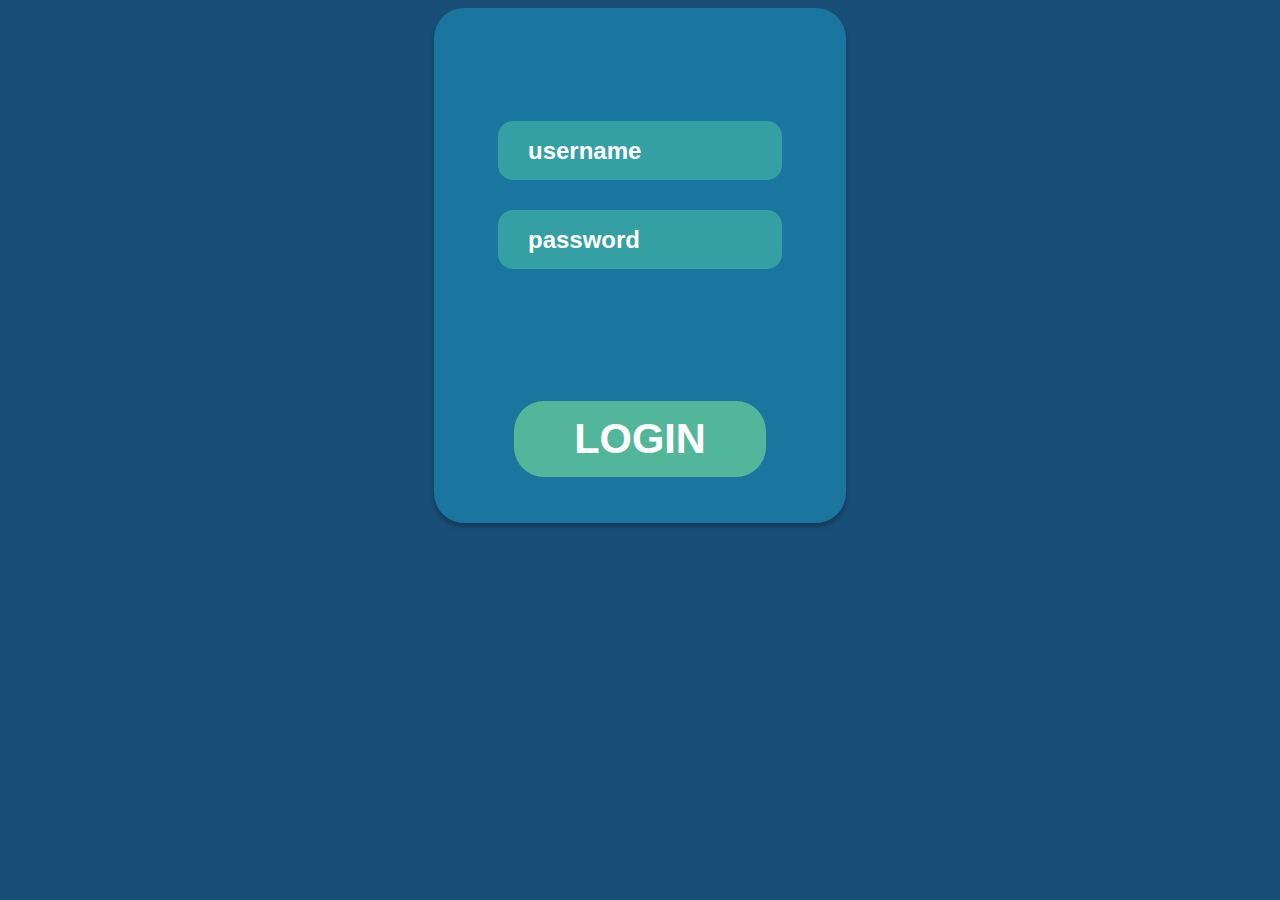
<file: src/index.html>
<!DOCTYPE html>
<html>
    <head>
<link rel="stylesheet" href="./index.css">
    </head>
    <body onload="sendtologout()">
    <body>
        <div id="login-bg">
            <form onsubmit="onloginclick()" id="credentials">
                <input class="login-input" 
                    name="username"
                    id="username" 
                    placeholder="username" 
                    type="text">           
                <input class="login-input" 
                    naem="password"
                    id="password" 
                    placeholder="password" 
                    type="password">
                <input id="login-button"
                    class="submit-login"
                    type="submit"
                    value="LOGIN"/>
            </form>
        </div>
    <script src="./index.js"></script>
    </body>
</html>
</file>
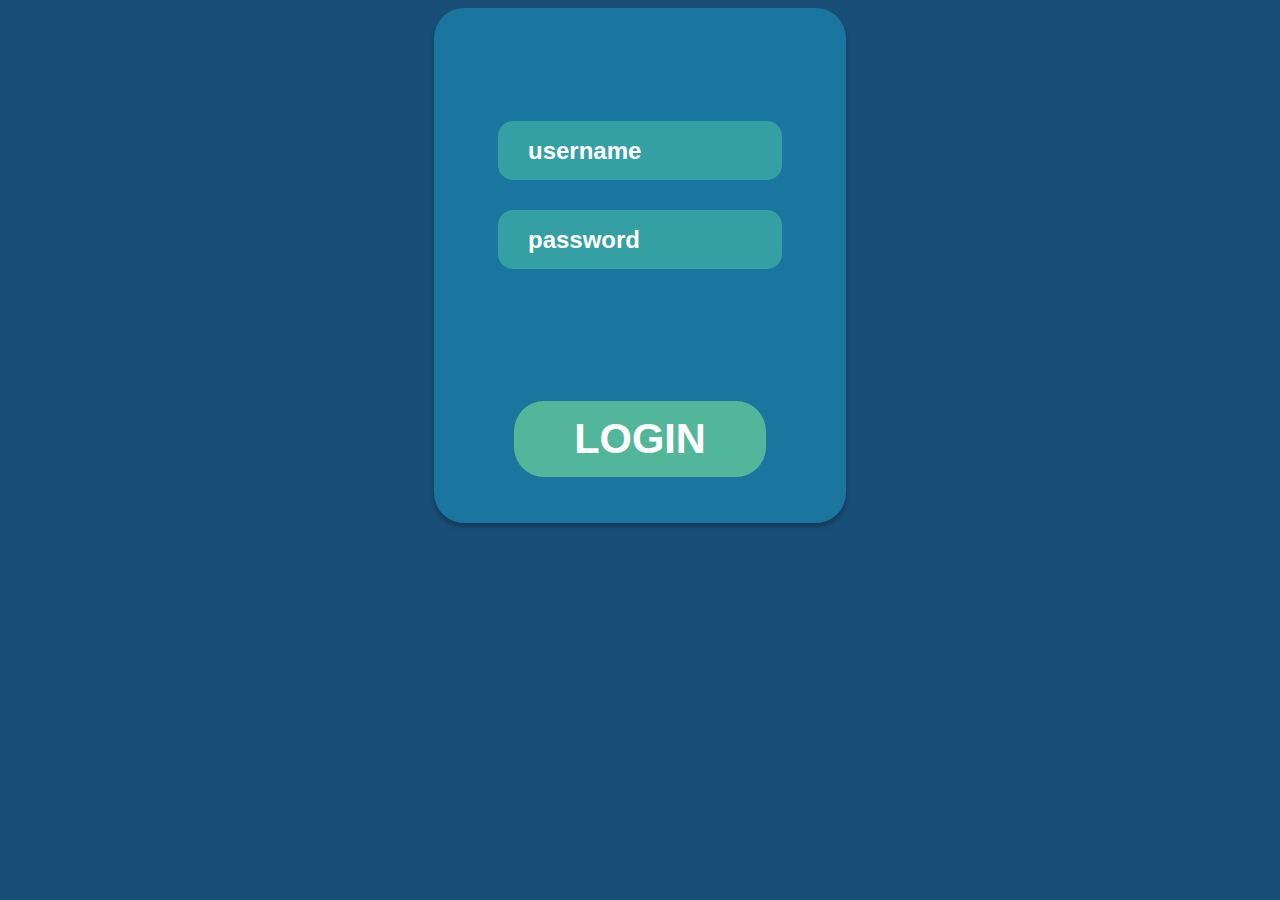
<file: src/logout/logout.html>
<!DOCTYPE html>
<html>
    <head>
    <link rel="stylesheet" href="../index.css">
    <link rel="stylesheet" href="./logout.css">
    </head>
    <body onload="sendtologin()">
        <div id="login-bg">
            <form onsubmit="onLogoutClick()" id="credentials">
                <img id="status-icon" src="/Assets/green-checkmark.png">
                <input id="logout-button"
                    onmouseenter="onMouseEnter()"
                    onmouseleave="onMouseLeave()"
                    class="submit-login"
                    type="submit"
                    value="LOGOUT"/>
            </form>
        </div>
        <script src="../index.js"></script>
        <script src="logout.js"></script>
    </body>
</html>
</file>
<file: src/index.css>
:root {
    --bg-color: #184E77;
    --fg-color: #1A759F;
    --secondary: #52B69A;
    --primary: #76C893;
    --danger: #D98D8D;
    --dark: #34A0A4;
}

body {
    background-color: #184E77;
}

#login-bg {
    background-color:var(--fg-color);
    width: 412px;
    height: 515px;
    display: block;
    margin-left: auto;
    margin-right: auto;
    border-radius: 30px;
    box-shadow: 0px 4px 4px rgba(0, 0, 0, 0.25);
    border-radius: 30px;
}

.submit-login {
    box-shadow: var(--drop-shadow);
    border-radius: 30px;
    width: 252px;
    height: 76px;
    background-color: var(--secondary);
    border: none;
    color: white;
    font-weight: bold;
    display: block;
    margin-left: auto;
    margin-right: auto;
    font-size: 2.6em;
}

.login-input {
    background-color: var(--dark);
    width: 252px;
    height: 57px;
    border-radius: 15px;
    display: block;
    margin-left: auto;
    margin-right: auto;
    border: none;
    color: white;
    font-size: 1.5em;
    padding-left: 30px;
    font-weight: bold;
}

.login-input::placeholder {
    color: white;
    opacity: 1;
}

.login-input:focus {
    background-color: var(--secondary);
    box-shadow: var(--drop-shadow);
}

#login-button:hover {
    box-shadow: none;
}

#login-button:active {
    box-shadow: none;
    background-color: var(--primary);
}

#username {
    margin-bottom: 30px;
}

#password {
    margin-bottom: 132px;
}

#credentials {
    margin-top: 113px;
    margin-bottom: 132px;
    display: inline-block;
    width: 100%;
}
</file>
<file: src/logout/logout.css>
#logout-button:hover {
    background-color: var(--danger);
    box-shadow: none;
}

#status-icon {
    width: 190px;
    margin-left: auto;
    margin-right: auto;
    display: block;
    margin-bottom: 149px;
    box-shadow: var(--drop-shadow);
    border-radius: 50%;
}

#credentials {
    margin-top: 50px;
}
</file>
